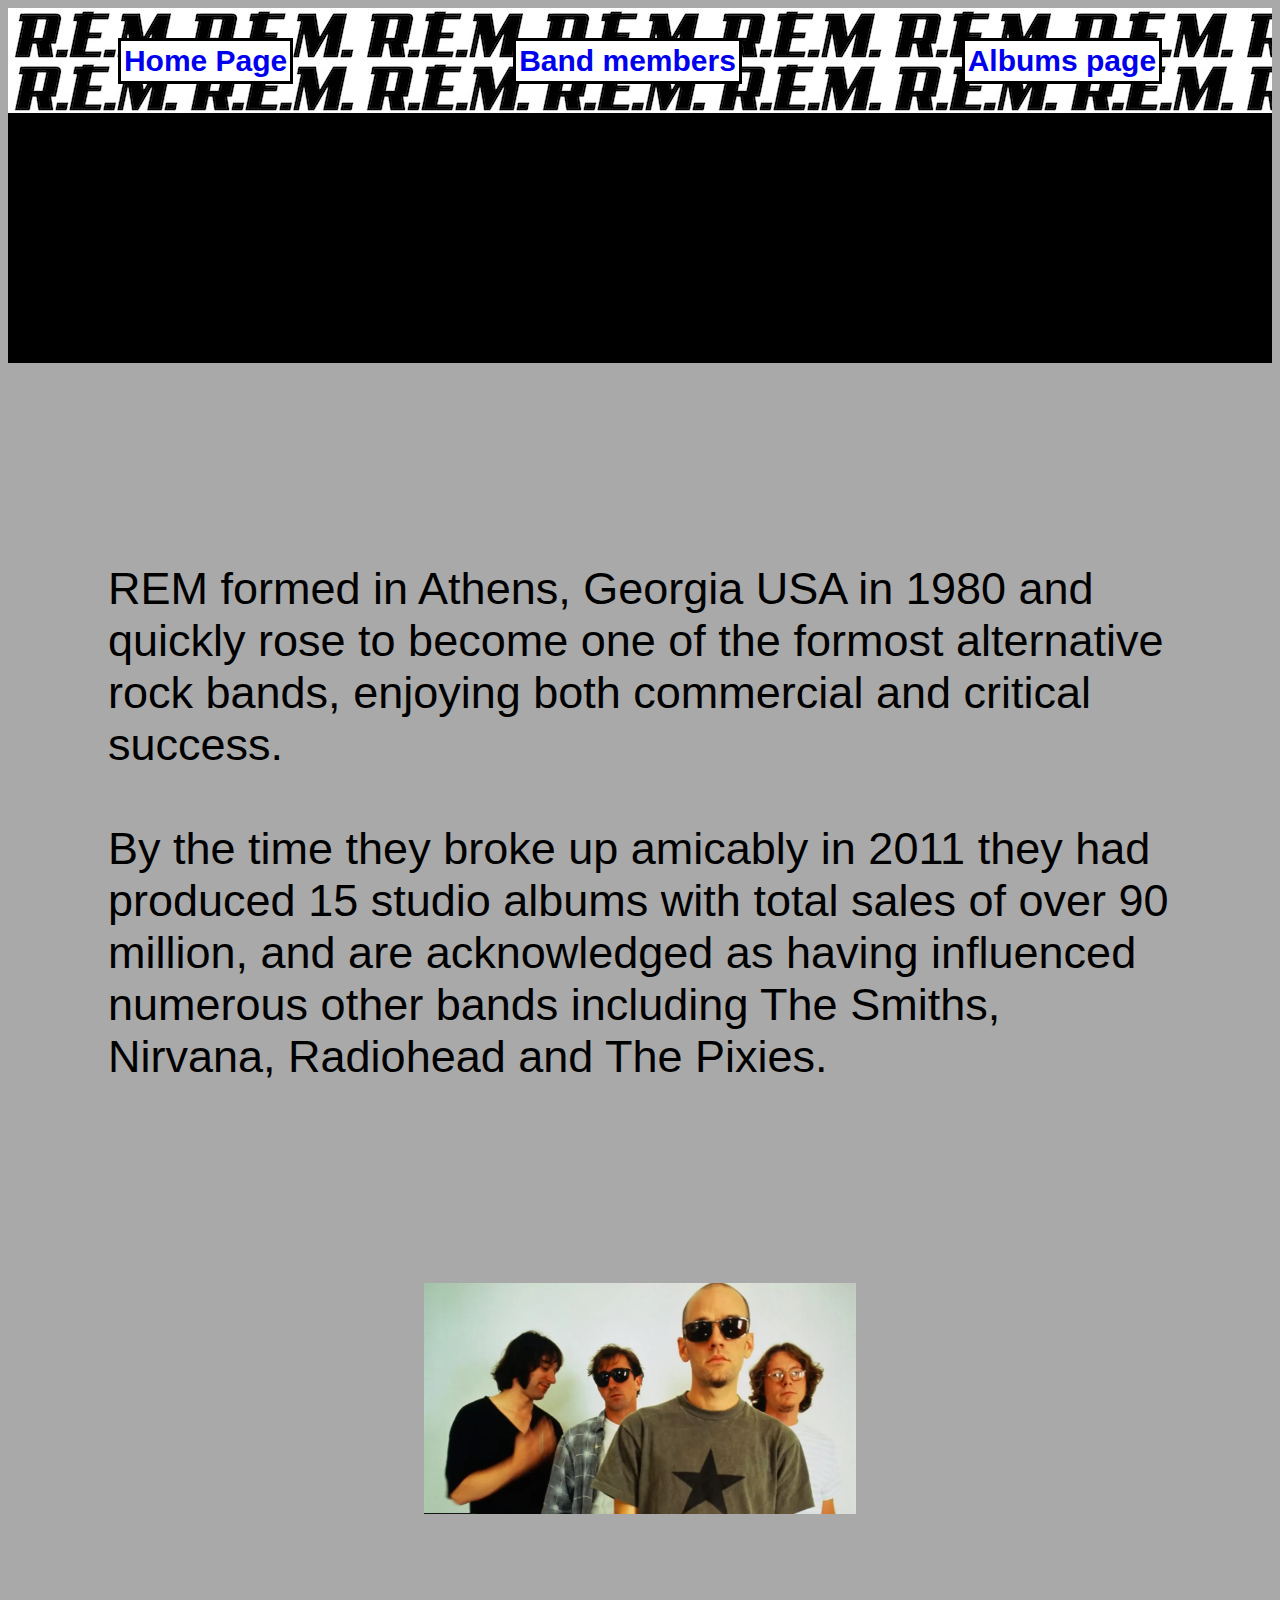
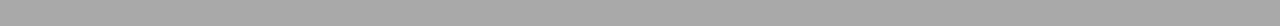
<file: index.html>
<!DOCTYPE html>
<html lang="en">
<head>
    <meta charset="UTF-8">
    <meta http-equiv="X-UA-Compatible" content="IE=edge">
    <meta name="viewport" content="width=device-width, initial-scale=1.0">
    <link rel="stylesheet" href="style.css">
    <title>Document</title>
</head>

<body> 

    <div id="nav_bar">
    
        <a class="nav_link" href="index.html">Home Page</a>
        <a class="nav_link" href="lineup.html">Band members</a>
        <a class="nav_link" href="albums.html">Albums page</a>
        

    </div>

    <div id="page_top">
        <h1>About the band</h1>

    </div>


<h2>REM formed in Athens, Georgia USA in 1980 and quickly rose to become one of the formost alternative rock bands, enjoying both commercial and critical success.
<br>
<br>
By the time they broke up amicably in 2011 they had produced 15 studio albums with total sales of over 90 million, and are acknowledged as having influenced numerous other bands including The Smiths, Nirvana, Radiohead and The Pixies.
</h2>
    

<img src="rem2-jpg.png" alt="Band photo">





<!-- this is a test comment -->


    
</body>
</html>
</file>
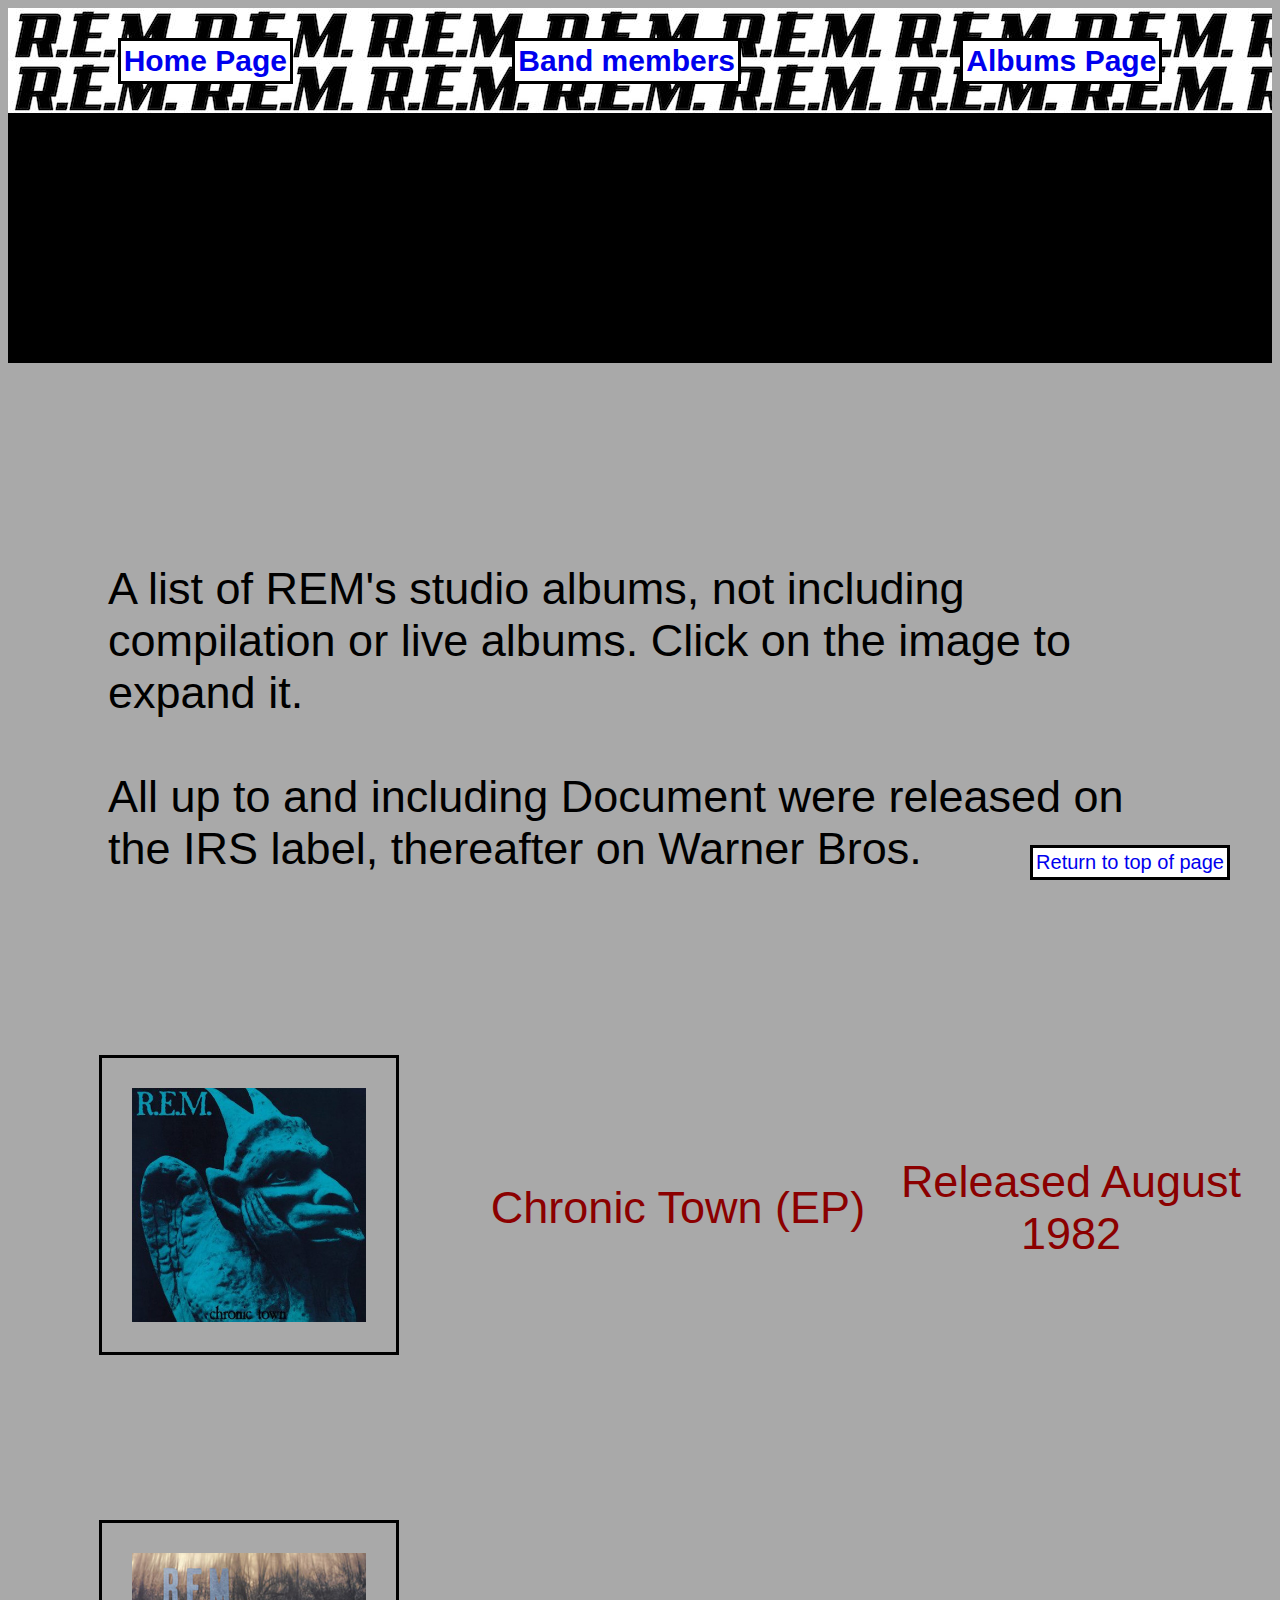
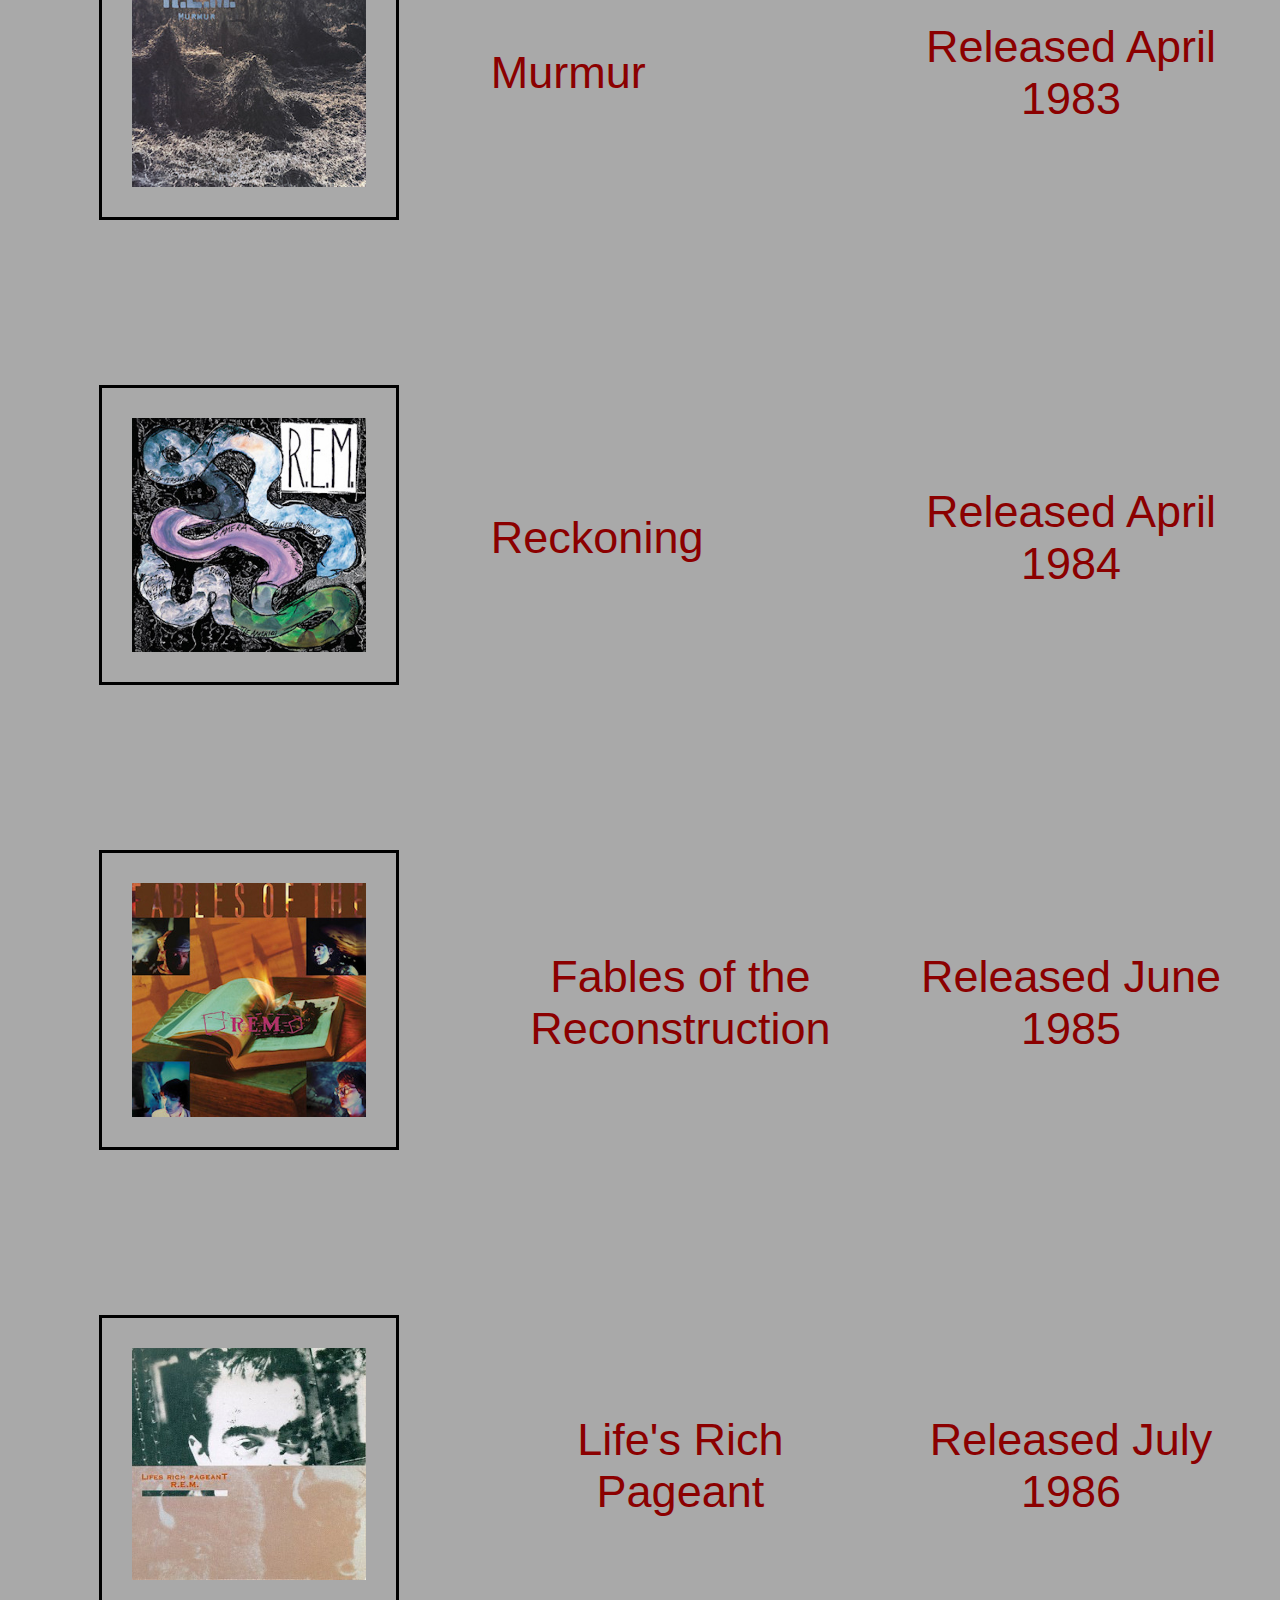
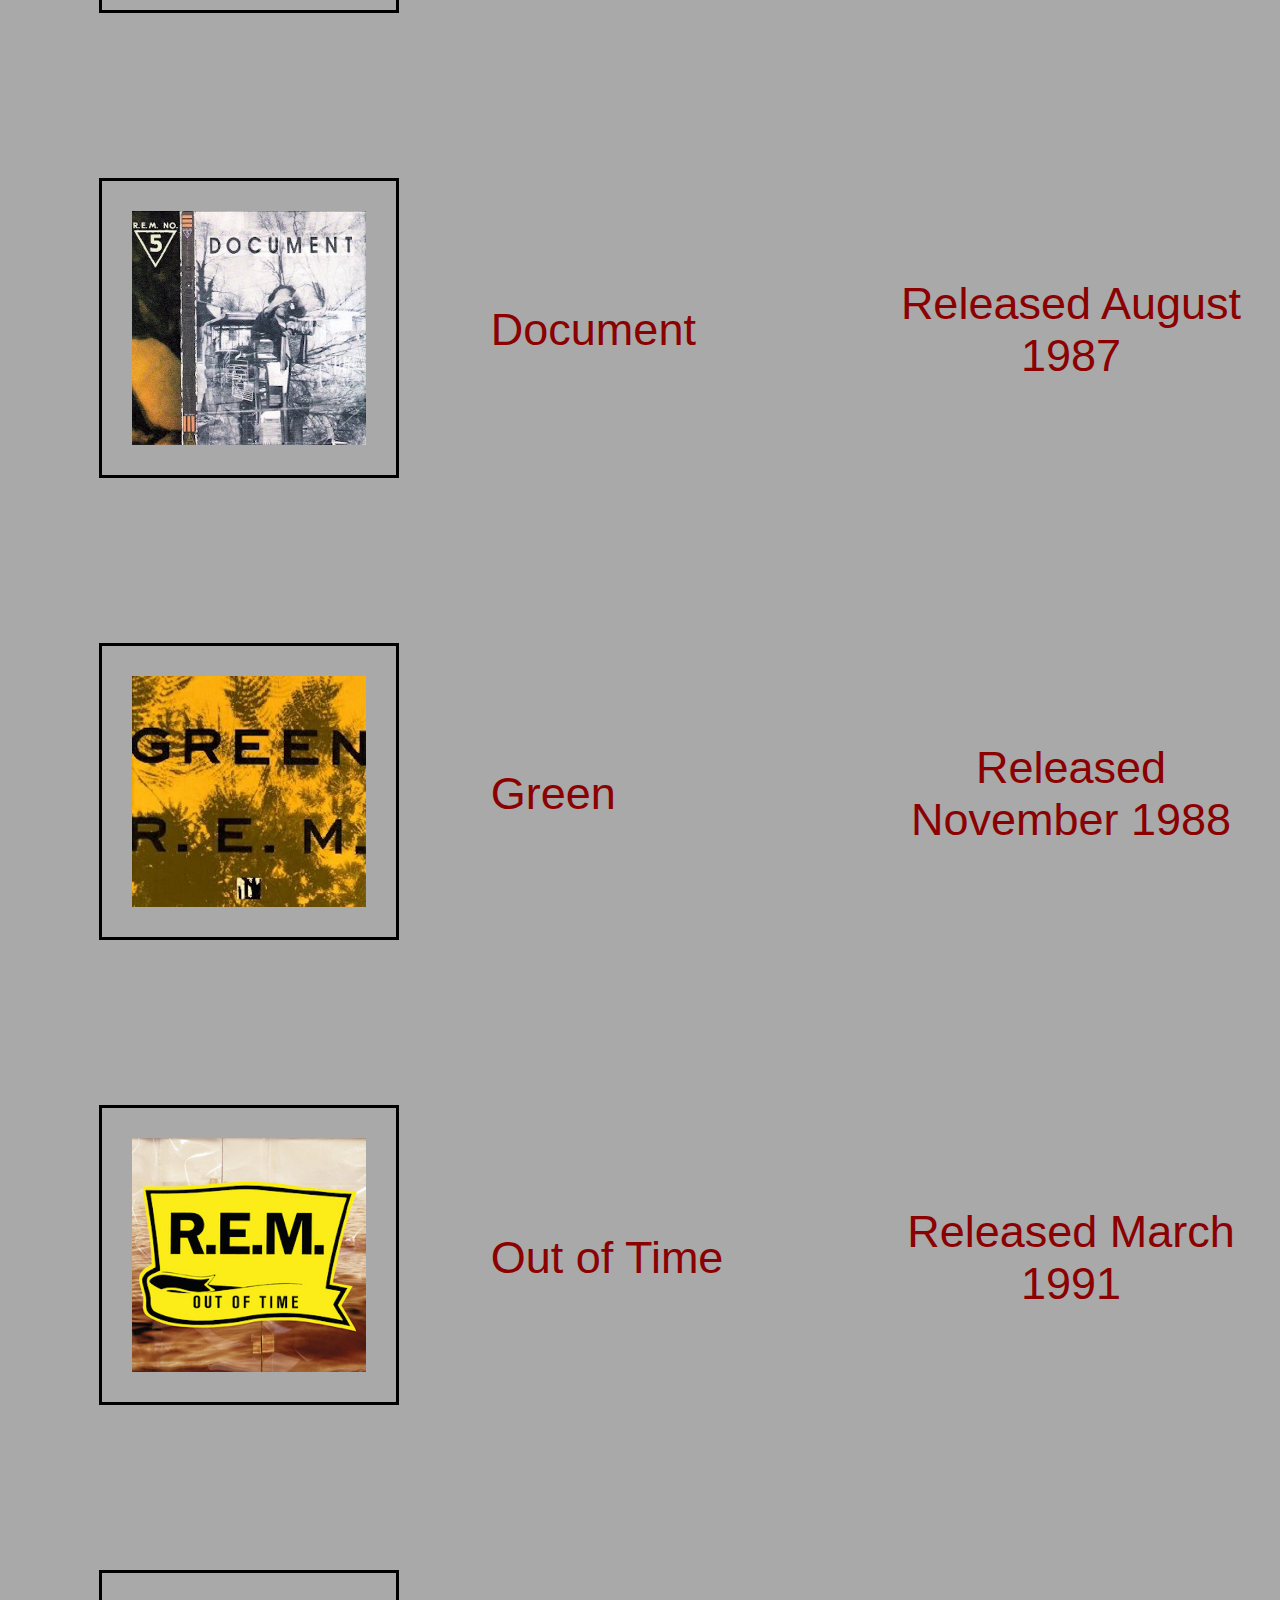
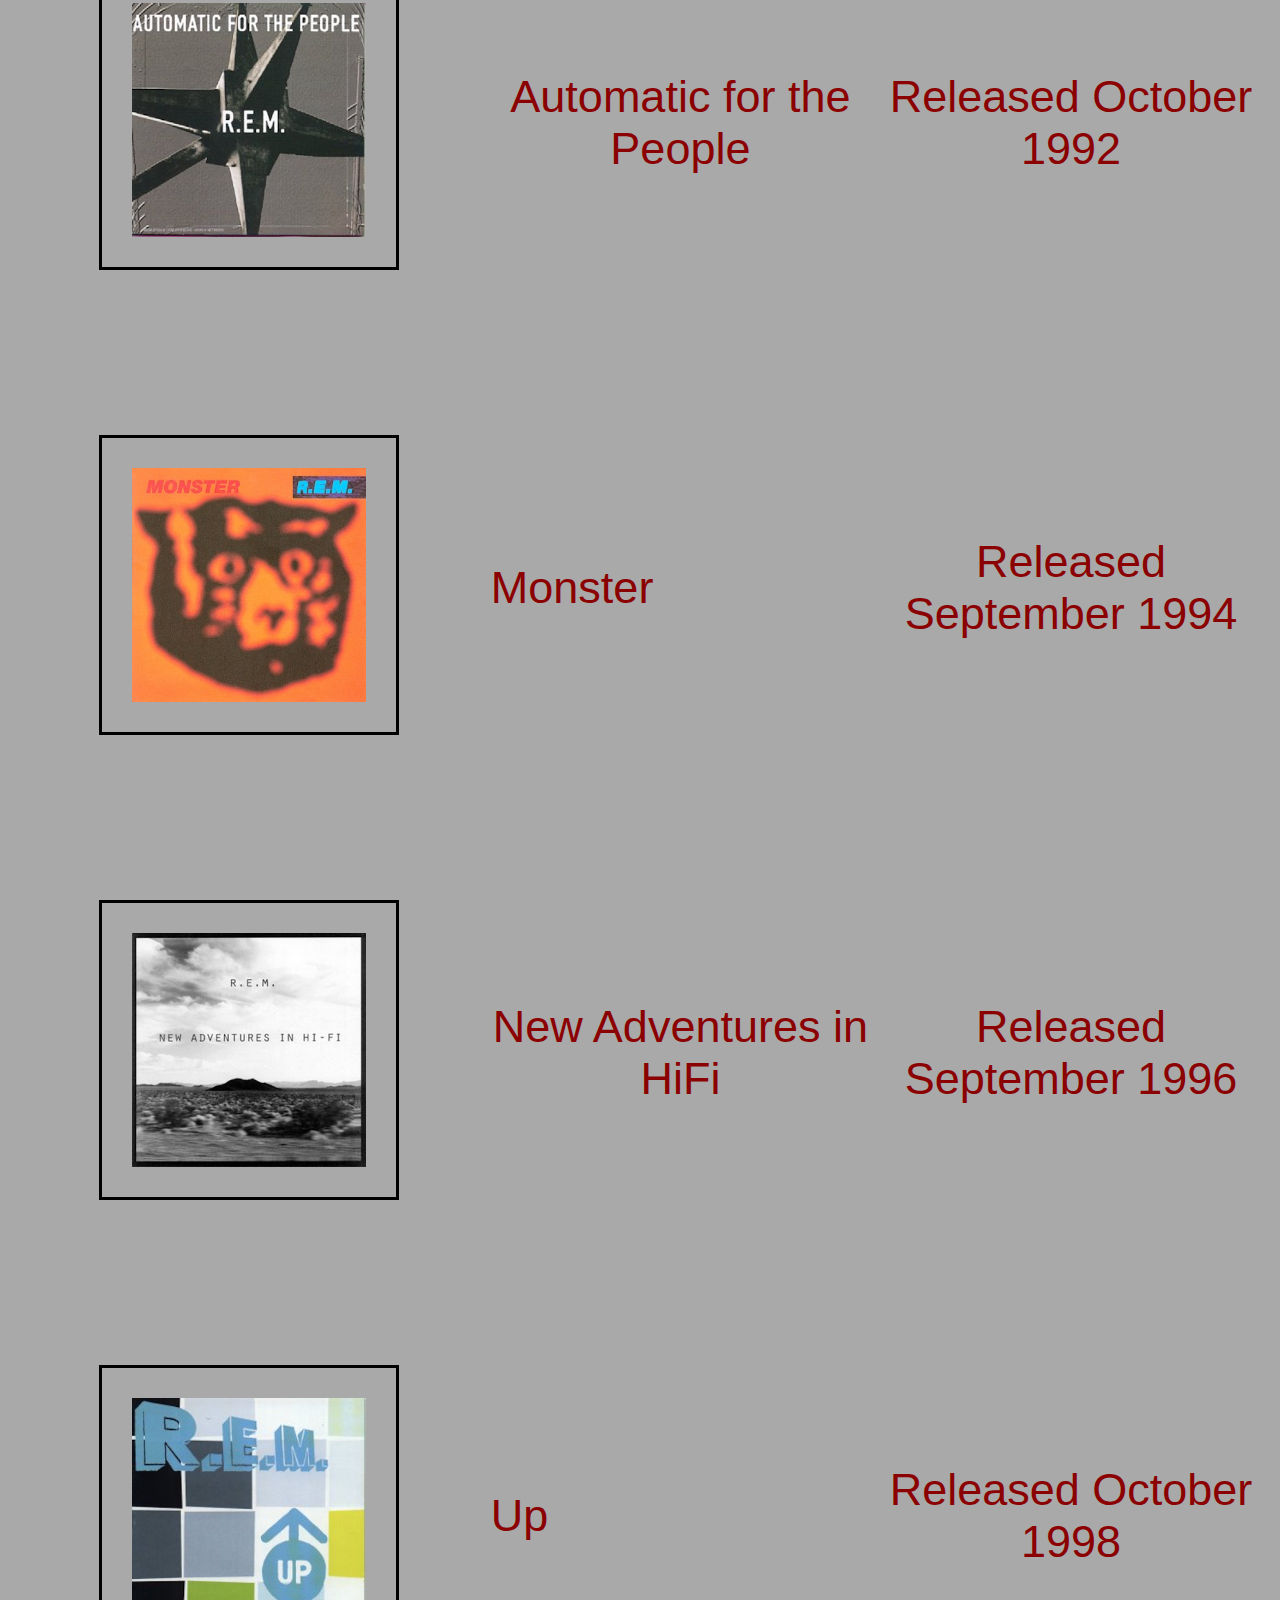
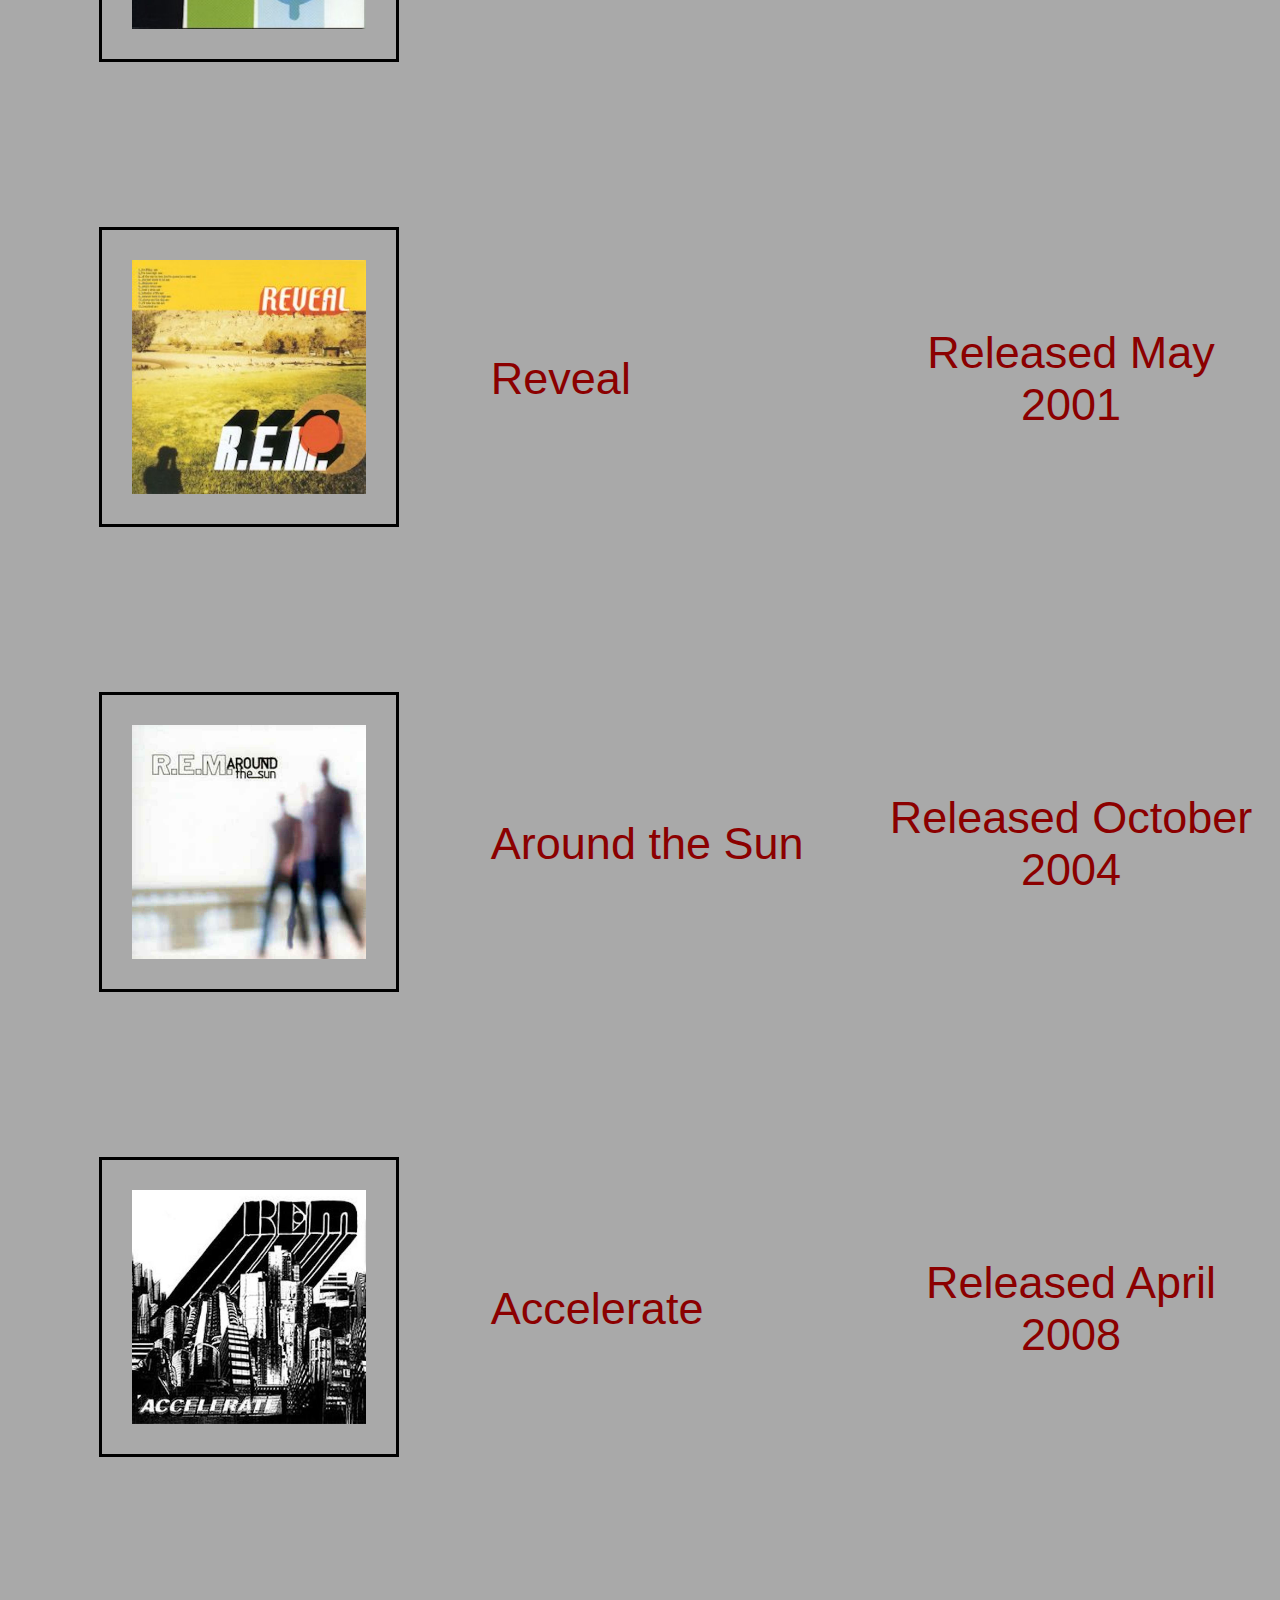
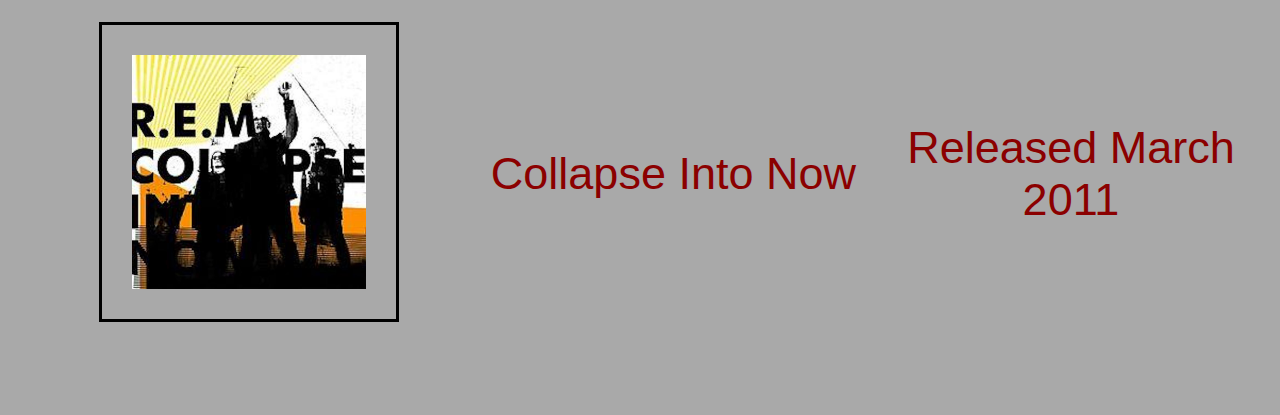
<file: albums.html>
<!DOCTYPE html>
<html lang="en">
<head>
    <meta charset="UTF-8">
    <meta http-equiv="X-UA-Compatible" content="IE=edge">
    <meta name="viewport" content="width=device-width, initial-scale=1.0">
    <link rel="stylesheet" href="style.css">
    <title>Document</title>
</head>


<body>



    <div id="nav_bar">
        <a class="nav_link" href="index.html">Home Page</a>
        <a class="nav_link" href="lineup.html">Band members</a>
        <a class="nav_link" href="albums.html">Albums Page</a>

    </div>
    
    

    <div id="page_top">
        <h1>Album releases</h1>
    </div>

    <h2>A list of REM's studio albums, not including compilation or live albums. Click on the image to expand it.
    <br>
    <br>
    All up to and including Document were released on the IRS label, thereafter on Warner Bros.</h2>



<div class="album_list">
    <a id="pic_link" target="_blank" href="chronic.jpg">
<img  class="album_cover" src="chronic.jpg"      alt ="chronictown_cover" >
</a>
<p class="album_text"> Chronic Town (EP)</p>
<p class="album_text"> Released August 1982</p>

</div>



<div class="album_list">
    <a id="pic_link" target="_blank" href="murmur.jpg">
<img class="album_cover" src="murmur.jpg"      alt ="murmur_cover">
</a>
<p class="album_text"> Murmur</p>
<p class="album_text"> Released April 1983</p>

</div>


<div class="album_list">
    <a id="pic_link" target="_blank" href="reckoning.jpg">
<img class="album_cover" src="reckoning.jpg"      alt ="reckoning_cover">
</a>
<p class="album_text"> Reckoning</p>
<p class="album_text"> Released April 1984</p>

</div>

<div class="album_list">
    <a id="pic_link" target="_blank" href="fables.jpg">
<img class="album_cover" src="fables.jpg"      alt ="fables_cover">
</a>
<p class="album_text"> Fables of the Reconstruction</p>
<p class="album_text"> Released June 1985</p>

</div>

<div class="album_list">
    <a id="pic_link" target="_blank" href="pageant.jpg">
    <img class="album_cover" src="pageant.jpg"      alt ="pageant_cover">
    </a>
    <p class="album_text"> Life's Rich Pageant</p>
    <p class="album_text"> Released July 1986</p>
    
</div>

<div class="album_list">
    <a id="pic_link" target="_blank" href="document.jpg">
    <img class="album_cover" src="document.jpg"      alt ="document_cover">
    </a>
    <p class="album_text"> Document</p>
    <p class="album_text"> Released August 1987</p>
        
</div>

<div class="album_list">
    <a id="pic_link" target="_blank" href="green.jpg">
    <img class="album_cover" src="green.jpg"      alt ="green_cover">
    </a>
    <p class="album_text"> Green</p>
    <p class="album_text"> Released November 1988</p>
        
</div>

<div class="album_list">
    <a id="pic_link" target="_blank" href="time.jpg">
    <img class="album_cover" src="time.jpg"      alt ="outoftime_cover">
    </a>
    <p class="album_text"> Out of Time</p>
    <p class="album_text"> Released March 1991</p>
        
</div>

<div class="album_list">
    <a id="pic_link" target="_blank" href="auto.jpg">
    <img class="album_cover" src="auto.jpg"      alt ="automaticforthe people_cover">
    </a>
    <p class="album_text"> Automatic for the People</p>
    <p class="album_text"> Released October 1992</p>
              
</div>


<div class="album_list">
    <a id="pic_link" target="_blank" href="monster.jpg">
    <img class="album_cover" src="monster.jpg"      alt ="monster_cover">
    </a>
    <p class="album_text"> Monster</p>
    <p class="album_text"> Released September 1994</p>
    
</div>


<div class="album_list">
    <a id="pic_link" target="_blank" href="adventures.jpg">
    <img class="album_cover" src="adventures.jpg"      alt ="newadventuresinhifi_cover">
    </a>
    <p class="album_text"> New Adventures in HiFi</p>
    <p class="album_text"> Released September 1996</p>    
        
</div>


<div class="album_list">
    <a id="pic_link" target="_blank" href="up.jpg">
    <img class="album_cover" src="up.jpg"      alt ="up_cover">
    </a>
    <p class="album_text"> Up</p>
    <p class="album_text"> Released October 1998</p>
               
</div>


<div class="album_list">
    <a id="pic_link" target="_blank" href="reveal.jpg">
    <img class="album_cover" src="reveal.jpg"      alt ="reveal_cover">
    </a>
    <p class="album_text"> Reveal</p>
    <p class="album_text"> Released May 2001</p>
              
</div>


<div class="album_list">
    <a id="pic_link" target="_blank" href="sun.jpg">
    <img class="album_cover" src="sun.jpg"      alt ="aroundthesun_cover">
    </a>
    <p class="album_text"> Around the Sun</p>
    <p class="album_text"> Released October 2004</p>
              
</div>


<div class="album_list">
    <a id="pic_link" target="_blank" href="accelerate.jpg">
    <img class="album_cover" src="accelerate.jpg"      alt ="accelerate_cover">
    </a>
    <p class="album_text"> Accelerate</p>
    <p class="album_text"> Released April 2008</p>
              
</div>


<div class="album_list">
    <a id="pic_link" target="_blank" href="collapse.jpg">
    <img class="album_cover" src="collapse.jpg"      alt ="acollapseintonow_cover">
    </a>
    <p class="album_text"> Collapse Into Now</p>
    <p class="album_text"> Released March 2011</p>
              
</div>


<a id="return" href="#nav_bar">Return to top of page</a>
    

</body>
</html>
</file>
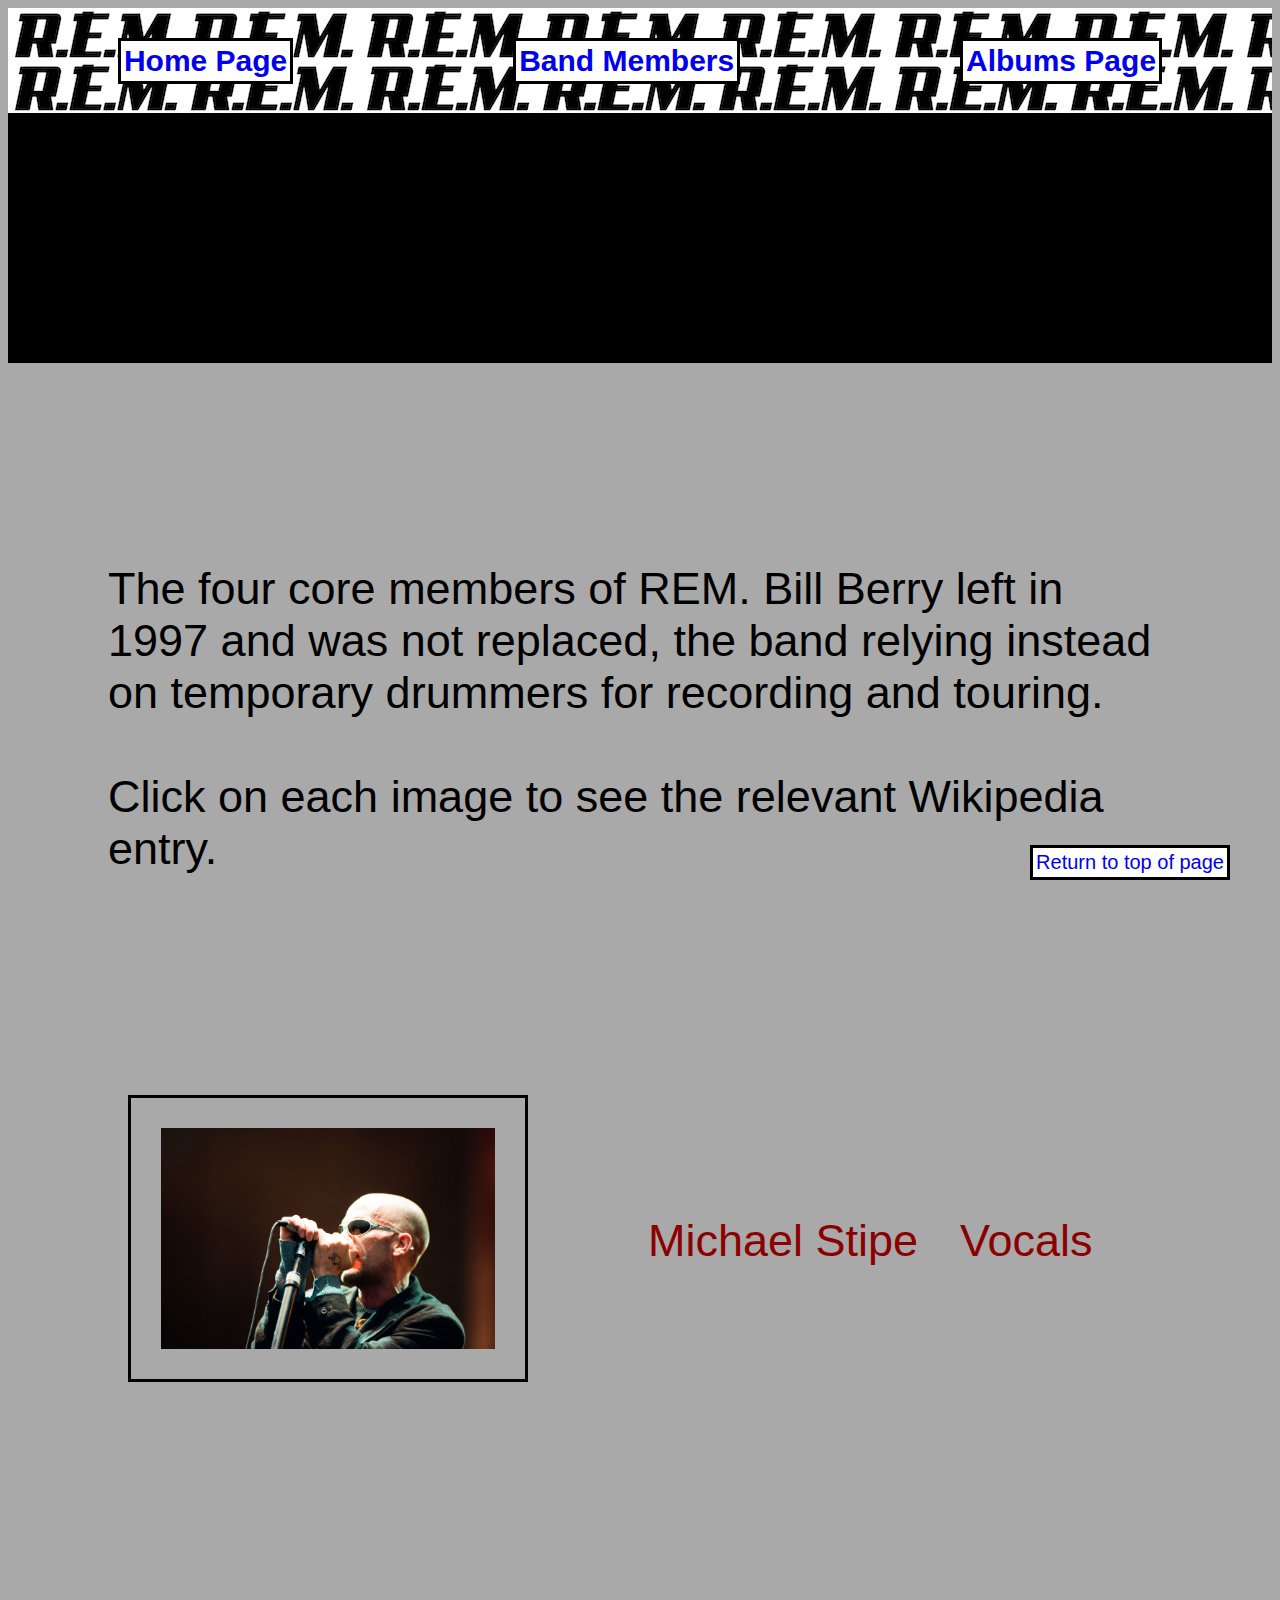
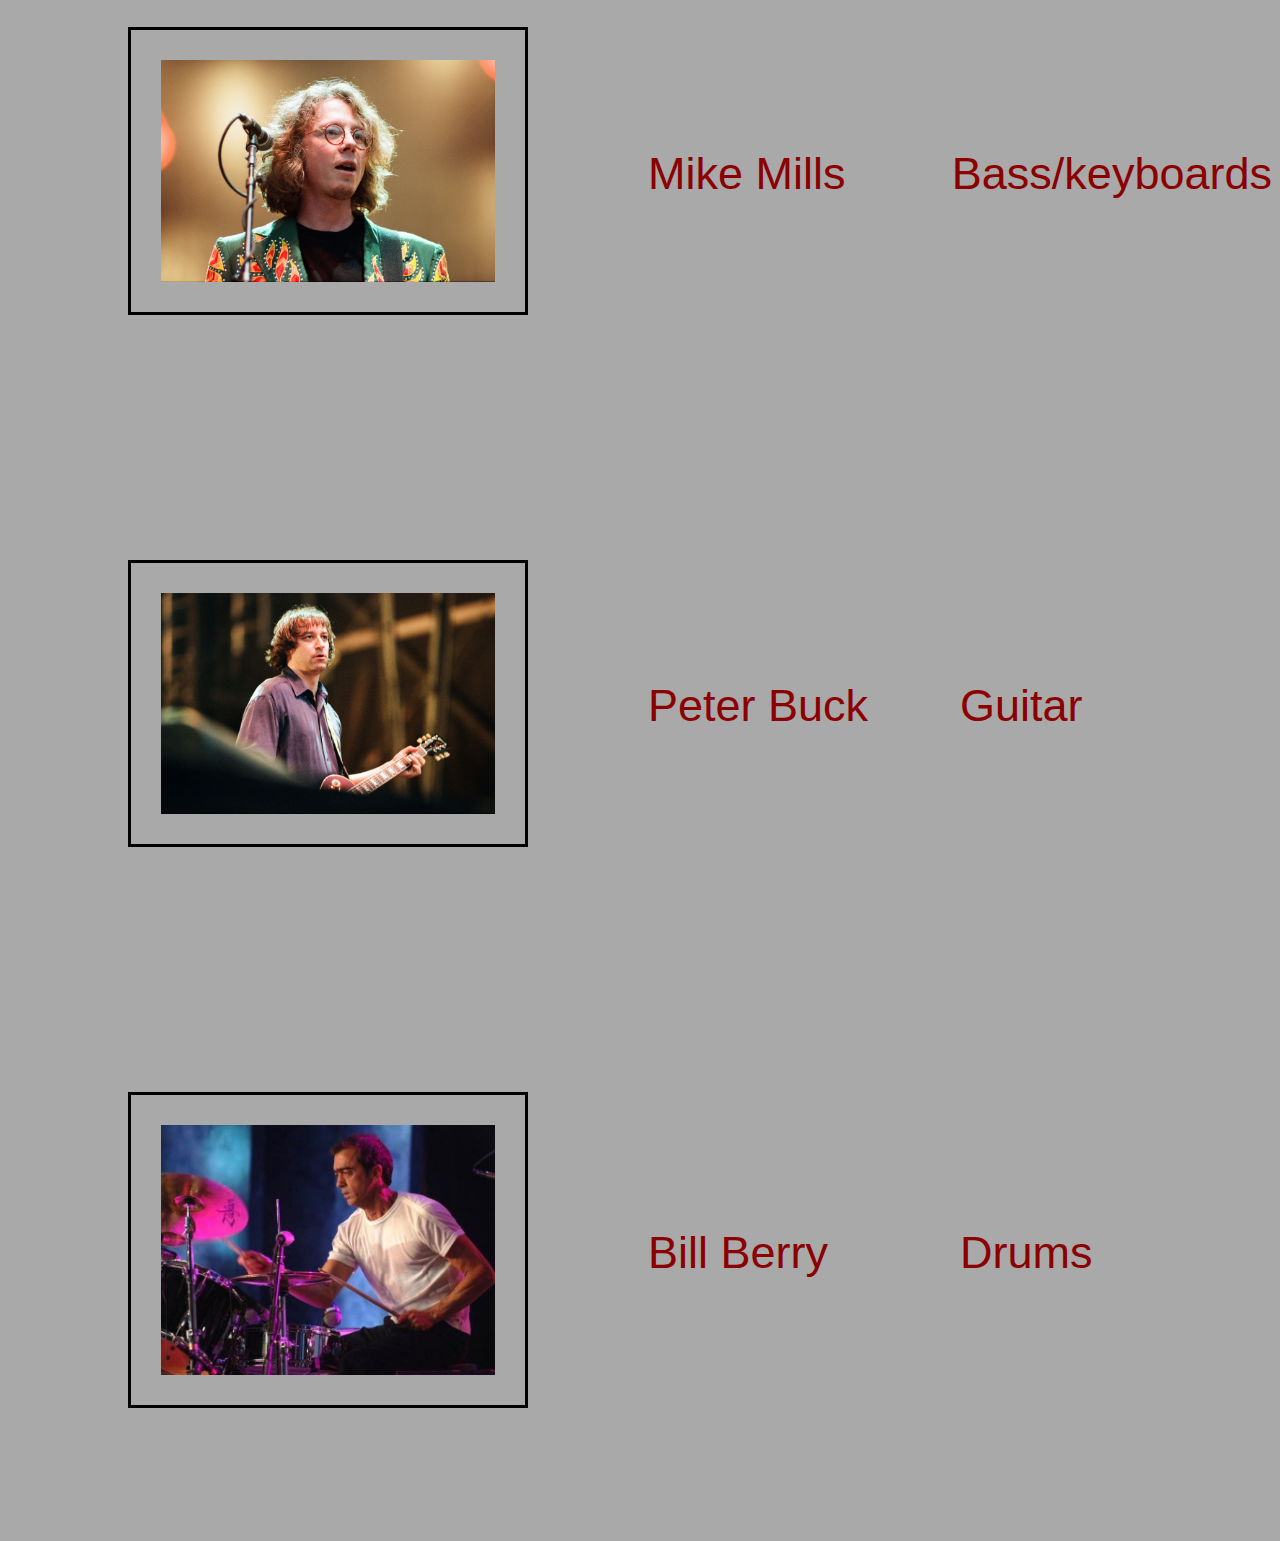
<file: lineup.html>
<!DOCTYPE html>
<html lang="en">
<head>
    <meta charset="UTF-8">
    <meta http-equiv="X-UA-Compatible" content="IE=edge">
    <meta name="viewport" content="width=device-width, initial-scale=1.0">
    <link rel="stylesheet" href="style.css">

    <title>Band members</title>
</head>

<body>

    <div id="nav_bar">
        <a class="nav_link" href="index.html">Home Page</a>
        <a class="nav_link" href="lineup.html">Band Members</a>
        <a class="nav_link" href="albums.html">Albums Page</a>
        
    </div>

    <div id="page_top">
            <h1>Band members</h1>
    </div>

    <h2> The four core members of REM. Bill Berry left in 1997 and was not replaced, the band relying instead on temporary drummers for recording and touring.
    <br>
    <br>
    Click on each image to see the relevant Wikipedia entry.  
    </h2>

<div class="member_list">
    <a id="pic_link" href="https://en.wikipedia.org/wiki/Michael_Stipe"
    target="_blank">    
<img class="member_image" src="stipe.jpg"      alt ="michaelstipe_image" >
</a>
<p class="album_text"> Michael Stipe</p>
<p class="album_text"> Vocals</p>

</div>

<div class="member_list">
    <a id="pic_link" href="https://en.wikipedia.org/wiki/Mike_Mills"
    target="_blank">    
<img class="member_image" src="mills.jpg"      alt ="mikemills_image" >
</a>
<p class="album_text"> Mike Mills</p>
<p class="album_text"> Bass/keyboards</p>

</div>


<div class="member_list">
    <a id="pic_link" href="https://en.wikipedia.org/wiki/Peter_Buck"
    target="_blank">    
<img class="member_image" src="buck.jpg"      alt ="peterbuck_image" >
</a>
<p class="album_text"> Peter Buck</p>
<p class="album_text"> Guitar</p>

</div>


<div class="member_list">
    <a id="pic_link" href="https://en.wikipedia.org/wiki/Bill_Berry"
    target="_blank">    
<img class="member_image" src="berry.jpg"      alt ="billberry_image" >
</a>
<p class="album_text"> Bill Berry</p>
<p class="album_text"> Drums</p>

</div>


<a id="return" href="#nav_bar">Return to top of page</a>
    
</body>
</html>

    <!-- <a href="https://en.wikipedia.org/wiki/Michael_Stipe"
        target="_blank">
        <img id="mouse" src="icon.jpg" alt="HTML tutorial">
    </a> -->
</file>
<file: style.css>
* {
    
    box-sizing: border-box;
    font-family: Arial, Helvetica, sans-serif;
    text-align: center;
    background-color: darkgrey;

 }

 

#nav_bar {

    background-image: url(rem-1.jpg);
    height: 105px;
    display: flex;
    justify-content: space-around;
    align-items: center;
}

a {
    font-size: 20px;
    text-decoration: none;
}

a:hover {

    color:grey;
    text-decoration: underline;
}

.nav_link {

    background-color: white;
        font-size: 30px;
        font-weight: bold;
        padding:3px;
        border: black;
        border-style: solid;
        text-decoration: none;
    }





#page_top {

    background-color: black;
    font-style: italic;
    height: 250px;
    display: flex;
    justify-content: center;
    align-items: center;
}

h1 {

    background-color: black;
    font-size: 80px;
    animation-name: pulse;
    animation-duration: 2s;
    animation-iteration-count: infinite;
    animation-direction: alternate; 
} 

@keyframes pulse {
    from {color: darkred;}
    to {color:red;}

}


h2 {

    color:black;
    font-size: 45px;
    font-weight: lighter;
    text-align: left;
    margin: 200px 100px 100px 100px;
} 


p {
    
    font-size: 45px;
}


img {

    width: 50%;
    padding: 100px;
}


.member_list{
    
    display:flex;
    justify-content: space-evenly;
    align-items: center;
}


.member_image{

    width: 400px;
    padding: 30px;
    border: black;
    border-style: solid;
    margin: 120px
}


.member_text{

    width: 20%;
    font-size: 45px;
    color:darkred;
    display: flex;
}


.album_list{
    
    display:flex;
    justify-content: space-evenly;
    align-items: center;
}


.album_cover{

    width: 300px;
    padding: 30px;
    border: black;
    border-style: solid;
    margin: 80px;
}


.album_text{

    width: 30%;
    font-size: 45px;
    color:darkred;
    display: flex;
}


#return{
    position: fixed;
    bottom: 20px;
    right: 50px;
    background-color: white;
    padding: 3px;
    border: black;
    border-style: solid;
}


    /* justify-content: center; */
    /* justify-content: flex-start; */
    /* justify-content: flex-end; */
    /* justify-content: space-between; */
    /* justify-content: space-evenly; */
    /* justify-content: space-around; */
    /* align-items: center; */
    /* align-items: flex-start; */
    /* align-items: flex-end; */
</file>
